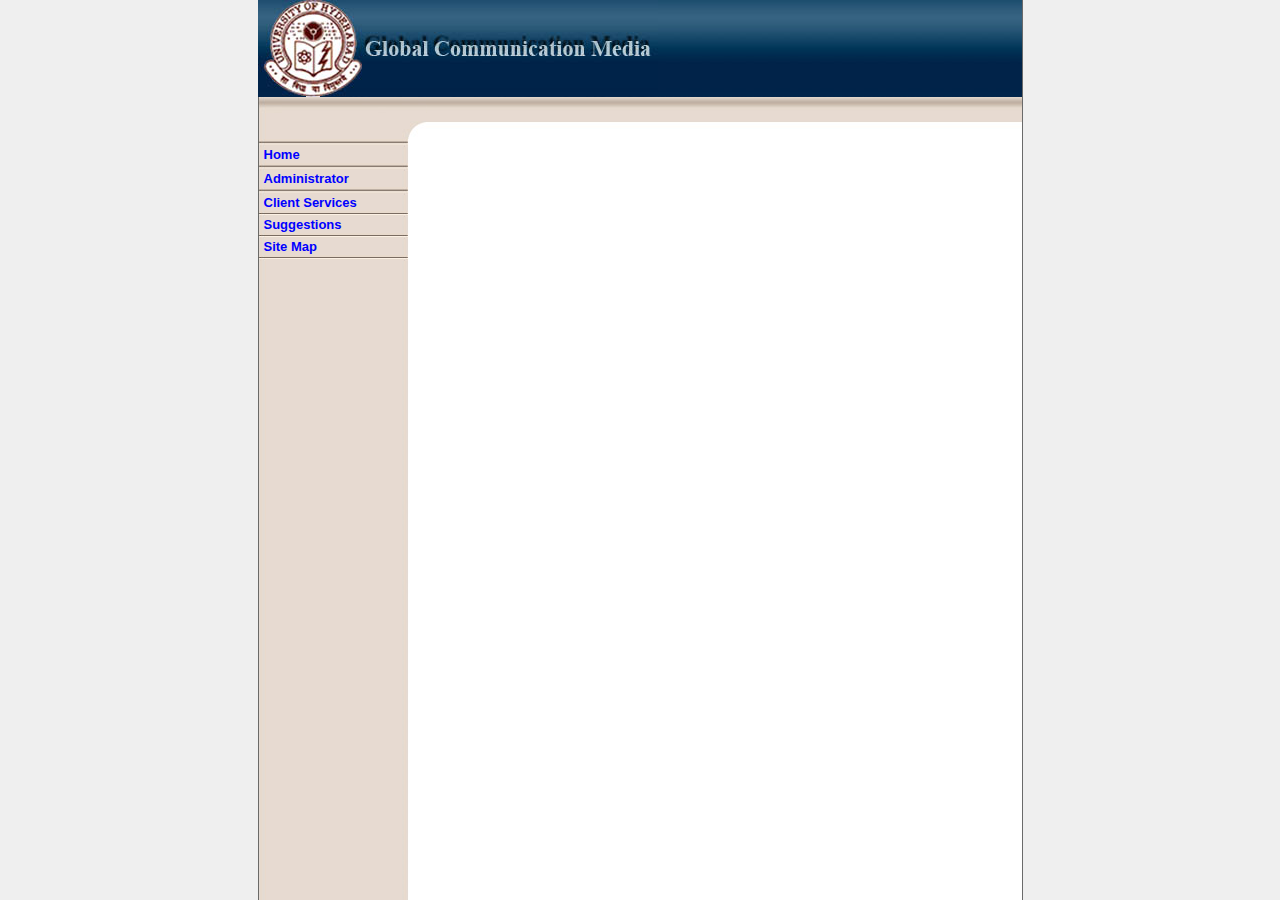
<file: target/dbtest-1.0-SNAPSHOT/index.html>
<!DOCTYPE HTML PUBLIC "-//W3C//DTD HTML 4.0 Transitional//EN">

<html>
<head>
	<title>Conference Home Page</title>
	<link rel=stylesheet type="text/css" href="style.css">
</head>

<body background="img/background.jpg" bottommargin="0" leftmargin="0" marginheight="0" marginwidth="0" rightmargin="0" topmargin="0">

<center><table width="765" height="100%" cellpadding="0" cellspacing="0" border="0" background="img/mainbackground.jpg"><tr valign="top"><td>

<table width="764" height="97" cellpadding="0" cellspacing="0" border="0">
	<tr valign="top">
<td width="248"><!-- logo image --><img src="source/logoback.jpg" width="400" height="97" border="0" alt=""><!-- end logo image --></td>
<td width="100%" background="img/toplogobg.jpg"><img src="img/toplogobg.jpg" width="22" height="97" border="0" alt=""></td>
	</tr>
</table>
<table width="764" height="42" cellpadding="0" cellspacing="0" border="0">
	<tr valign="top">
<td width="169"><img src="img/left1.jpg" width="169" height="42" border="0" alt=""></td>
<td width="100%" background="img/left1bg.jpg"><img src="img/left1bg.jpg" width="20" height="42" border="0" alt=""></td>
	</tr>
</table>

<table width="764" cellpadding="0" cellspacing="0" border="0">
	<tr valign="top">

<td width="150">
<!-- menu below, copy and paste the menudivider.jpg code as necessary -->
<!-- the &nbsp; is code for a one letter space -->
<img src="img/menudivider.jpg" width="150" height="8" border="0" alt=""><BR>
&nbsp; <a href="index.html">Home</a><BR>
<img src="img/menudivider.jpg" width="150" height="8" border="0" alt=""><BR>
&nbsp; <a href="Admin.html">Administrator</a><BR>
<img src="img/menudivider.jpg" width="150" height="8" border="0" alt=""><BR>
&nbsp; <a href="Client.html">Client Services</a><BR>
<img src="img/menudivider.jpg" width="150" height="6" border="0" alt=""><BR>
&nbsp; <a href="suggestions.html">Suggestions</a><BR>
<img src="img/menudivider.jpg" width="150" height="6" border="0" alt=""><BR>
&nbsp; <a href="sitemap.html">Site Map</a><BR>
<img src="img/menudivider.jpg" width="150" height="6" border="0" alt=""><BR>
&nbsp; <a href="help.html>Help</a><BR>
<img src="img/menudivider.jpg" width="150" height="6" border="0" alt=""><BR>
<!-- end menu -->
</td>
<td width="10">&nbsp;</td>
<td width="744">

























</td>
<td width="10">&nbsp;</td>
	</tr>
</table>
</td></tr></table></center>

</body>
</html>
</file>
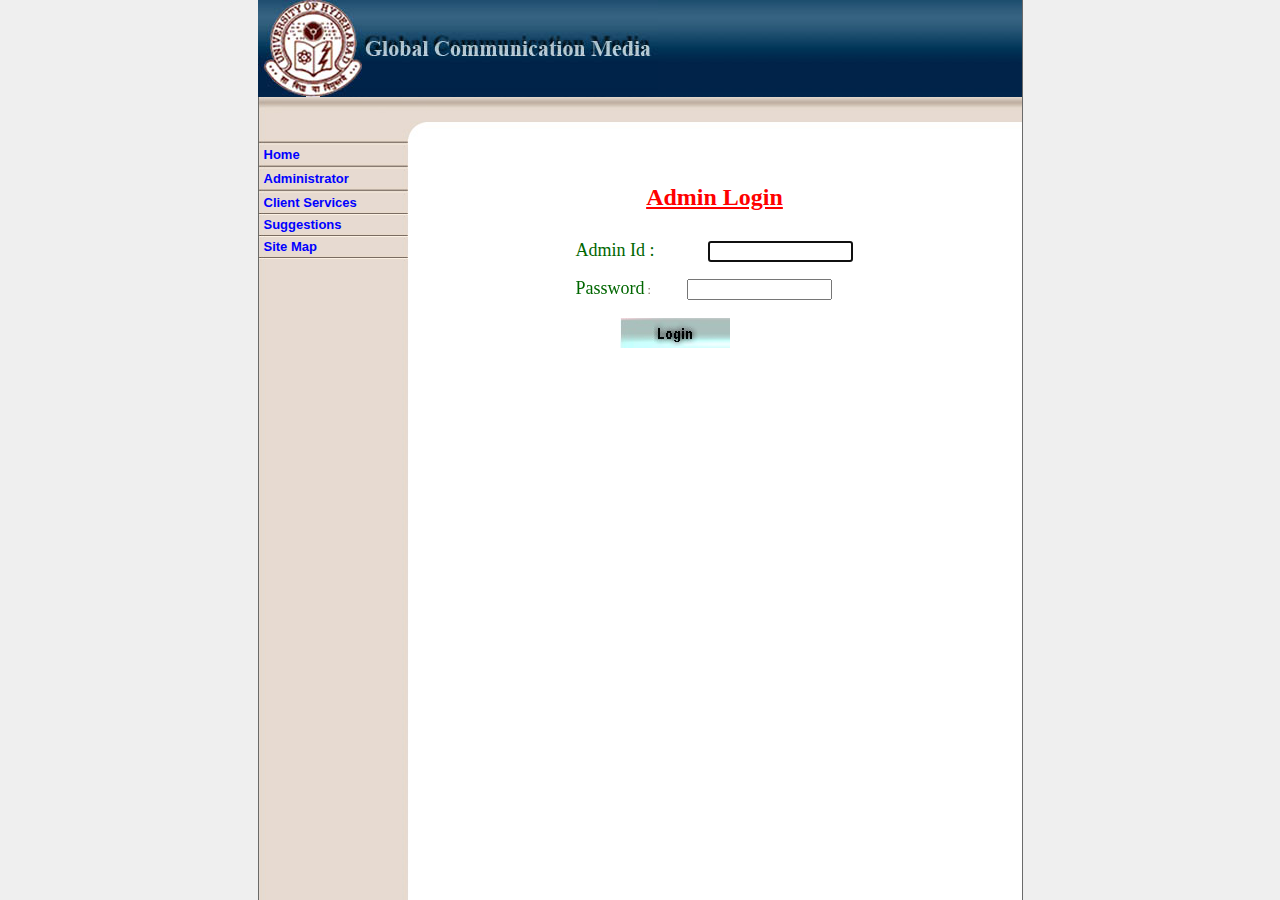
<file: target/dbtest-1.0-SNAPSHOT/Admin.html>
<!DOCTYPE HTML PUBLIC "-//W3C//DTD HTML 4.0 Transitional//EN">

<html>
<head>
	<title>Admin Page</title>
	<link rel=stylesheet type="text/css" href="style.css">

<script language="javascript">
   function use()
   {
      frm.T1.focus();
   }

function check()
{
   k=frm.T1.value.length; 
   j= frm.T2.value.length;
   if( (k <=0 ) || ( j<=0))
   {
		 if(k<=0)
	 	{
			alert('Enter  UserName');
			frm.T1.value=""; 
			frm.T1.focus();
			return false;
		 }
		if(j<=0)
		 {
			alert('Enter  Password');
			frm.T2.value="";
			frm.T2.focus();
			return false;
		   }
		   else
		   {
		   return true;
		   }
   }
   }
  </script>

</head>

<body onLoad="use()" background="img/background.jpg" bottommargin="0" leftmargin="0" marginheight="0" marginwidth="0" rightmargin="0" topmargin="0">

<center><table width="765" height="100%" cellpadding="0" cellspacing="0" border="0" background="img/mainbackground.jpg"><tr valign="top"><td>

<table width="764" height="97" cellpadding="0" cellspacing="0" border="0">
	<tr valign="top">
<td width="248"><!-- logo image --><img src="source/logoback.jpg" width="400" height="97" border="0" alt=""><!-- end logo image --></td>
<td width="100%" background="img/toplogobg.jpg"><img src="img/toplogobg.jpg" width="22" height="97" border="0" alt=""></td>
	</tr>
</table>
<table width="764" height="42" cellpadding="0" cellspacing="0" border="0">
	<tr valign="top">
<td width="169"><img src="img/left1.jpg" width="169" height="42" border="0" alt=""></td>
<td width="100%" background="img/left1bg.jpg"><img src="img/left1bg.jpg" width="20" height="42" border="0" alt=""></td>
	</tr>
</table>

<table width="764" cellpadding="0" cellspacing="0" border="0">
	<tr valign="top">
<td width="150">
<!-- menu below, copy and paste the menudivider.jpg code as necessary -->
<!-- the &nbsp; is code for a one letter space -->
<img src="img/menudivider.jpg" width="150" height="8" border="0" alt=""><BR>
&nbsp; <a href="index.html">Home</a><BR>
<img src="img/menudivider.jpg" width="150" height="8" border="0" alt=""><BR>
&nbsp; <a href="Admin.html">Administrator</a><BR>
<img src="img/menudivider.jpg" width="150" height="8" border="0" alt=""><BR>
&nbsp; <a href="Client.html">Client Services</a><BR>
<img src="img/menudivider.jpg" width="150" height="6" border="0" alt=""><BR>
&nbsp; <a href="suggestions.html">Suggestions</a><BR>
<img src="img/menudivider.jpg" width="150" height="6" border="0" alt=""><BR>
&nbsp; <a href="sitemap.html">Site Map</a><BR>
<img src="img/menudivider.jpg" width="150" height="6" border="0" alt=""><BR>
&nbsp; <a href="help.html>Help</a><BR>
<img src="img/menudivider.jpg" width="150" height="6" border="0" alt=""><BR>
<!-- end menu -->
</td>
<td width="10">&nbsp;</td>
<td width="744">




<form method=post action="adminlogin.jsp" name=frm onSubmit="return check()">
<br><br><br>
<FONT  face="verdana" size=5 COLOR=red><center><b><u>Admin Login</b></u></CENTER></font>


<pre>

<TABLE border=0 align="center">
<TR>
		<TD><FONT  face="comic sans ms" size="4" COLOR="#006600">Admin Id : &nbsp;&nbsp;&nbsp;&nbsp;&nbsp;&nbsp;&nbsp;&nbsp;&nbsp;&nbsp;&nbsp;</font><input type=textbox name="T1" size=15 maxlength=5>
		</TD>
</tr>
<tr></tr><tr></tr><tr></tr><tr></tr><tr></tr><tr></tr>
<tr>
	<td><FONT  face="comic sans ms" size="4" COLOR="#006600">Password</font> :&nbsp;&nbsp;&nbsp;&nbsp;&nbsp;&nbsp;&nbsp;&nbsp;&nbsp;&nbsp;&nbsp; <input type=password name="T2" size=15 maxlength=15>
    </td>
</TR>
<tr></tr><tr></tr><tr></tr><tr></tr><tr></tr><tr></tr><tr></tr>
<tr>
	<td align = center> &nbsp;&nbsp;&nbsp;&nbsp; &nbsp;&nbsp;&nbsp;&nbsp; &nbsp;&nbsp;&nbsp;&nbsp; 
           <input type="image" src='images/login.jpg'></td>
</tr>
</pre>
</TABLE>
</form>
</td>
<td width="10">&nbsp;</td>
	</tr>
</table>
</td></tr></table></center>
</body>
</html>
</file>
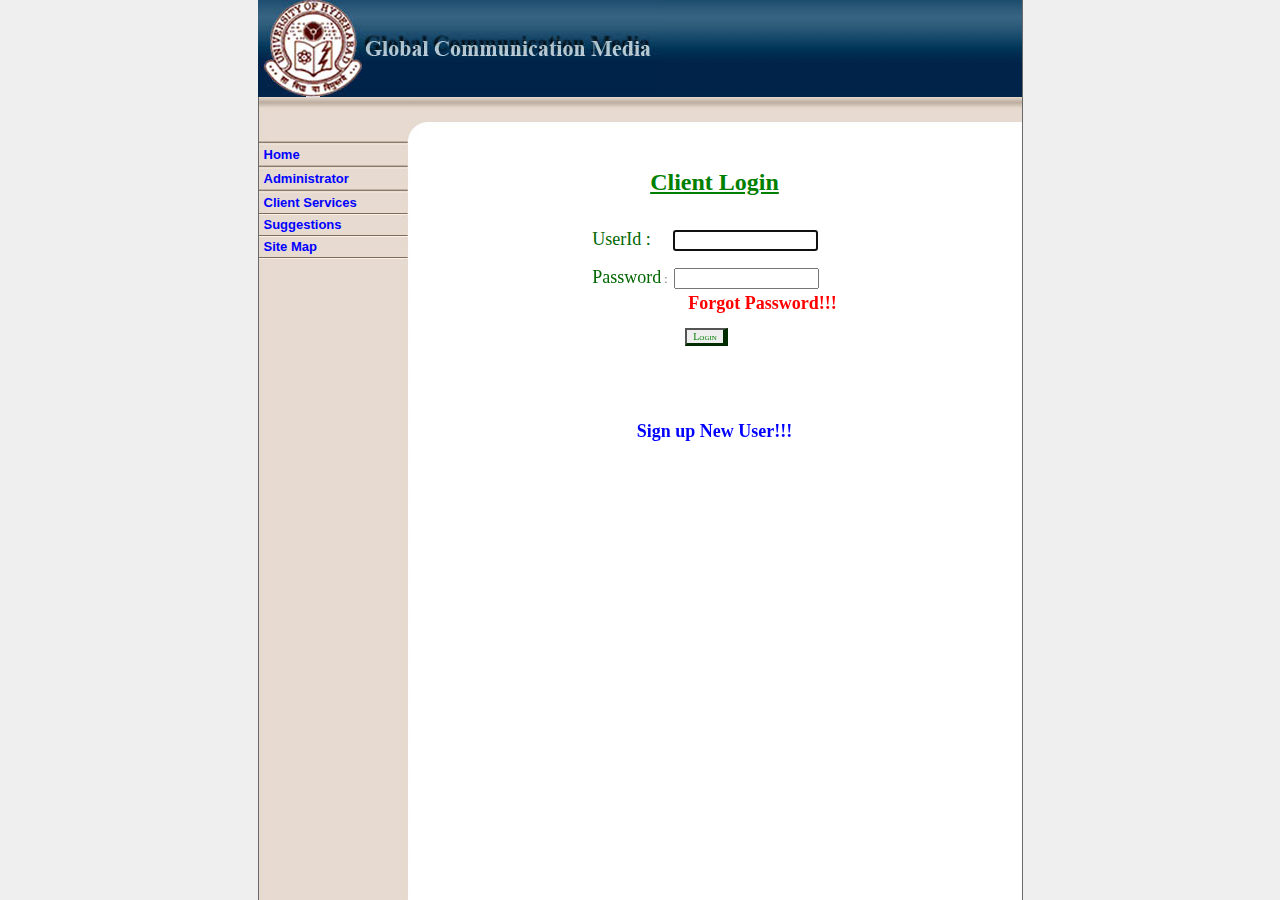
<file: target/dbtest-1.0-SNAPSHOT/Client.html>
<!DOCTYPE HTML PUBLIC "-//W3C//DTD HTML 4.0 Transitional//EN">

<html>
<head>
	<title>Client Login Page</title>
	<link rel=stylesheet type="text/css" href="style.css">
<script language="javascript">
   function use()
   {
      frm.T1.focus();
   }

function check()
{
   k=frm.T1.value.length; 
   j= frm.T2.value.length;
   if( (k <=0 ) || ( j<=0))
   {
		 if(k<=0)
	 	{
			alert('Enter  Userid');
			frm.T1.value=""; 
			frm.T1.focus();
			return false;
		   }
		if(j<=0)
		 {
			alert('Enter  Password');
			frm.T2.value="";
			frm.T2.focus();
			return false;
		   }
		   else
		   {
		   return true;
		   }
   }
   }
  </script>

</head>

<body onload="use()" bottommargin="0" background="img/background.jpg" leftmargin="0" marginheight="0" marginwidth="0" rightmargin="0" topmargin="0">

<center><table width="765" height="100%" cellpadding="0" cellspacing="0" border="0" background="img/mainbackground.jpg"><tr valign="top"><td>

<table width="764" height="97" cellpadding="0" cellspacing="0" border="0">
	<tr valign="top">
<td width="248"><!-- logo image --><img src="source/logoback.jpg" width="400" height="97" border="0" alt=""><!-- end logo image --></td>
<td width="100%" background="img/toplogobg.jpg"><img src="img/toplogobg.jpg" width="22" height="97" border="0" alt=""></td>
	</tr>
</table>
<table width="764" height="42" cellpadding="0" cellspacing="0" border="0">
	<tr valign="top">
<td width="169"><img src="img/left1.jpg" width="169" height="42" border="0" alt=""></td>
<td width="100%" background="img/left1bg.jpg"><img src="img/left1bg.jpg" width="20" height="42" border="0" alt=""></td>
	</tr>
</table>

<table width="764" cellpadding="0" cellspacing="0" border="0">
	<tr valign="top">

<td width="150">
<!-- menu below, copy and paste the menudivider.jpg code as necessary -->
<!-- the &nbsp; is code for a one letter space -->
<img src="img/menudivider.jpg" width="150" height="8" border="0" alt=""><BR>
&nbsp; <a href="index.html">Home</a><BR>
<img src="img/menudivider.jpg" width="150" height="8" border="0" alt=""><BR>
&nbsp; <a href="Admin.html">Administrator</a><BR>
<img src="img/menudivider.jpg" width="150" height="8" border="0" alt=""><BR>
&nbsp; <a href="Client.html">Client Services</a><BR>
<img src="img/menudivider.jpg" width="150" height="6" border="0" alt=""><BR>
&nbsp; <a href="suggestions.html">Suggestions</a><BR>
<img src="img/menudivider.jpg" width="150" height="6" border="0" alt=""><BR>
&nbsp; <a href="sitemap.html">Site Map</a><BR>
<img src="img/menudivider.jpg" width="150" height="6" border="0" alt=""><BR>
&nbsp; <a href="help.html>Help</a><BR>
<img src="img/menudivider.jpg" width="150" height="6" border="0" alt=""><BR>
<!-- end menu -->
</td>
<td width="10">&nbsp;</td>
<td width="744">



<form method="POST"  action="clientlogin.jsp" name=frm onsubmit="return check()">


<br><br>
<FONT  face="verdana" size=5 COLOR=green><center><b><u>Client Login</b></u></CENTER></font>


  <br><br>
<TABLE border=0 align="center">
<TR>
		<TD><FONT  face="comic sans ms" size="4" COLOR="#006600">UserId   : &nbsp;&nbsp;&nbsp;&nbsp;</font><input type=textbox name="T1" size=15 maxlength=15>
		</TD>
</tr>
<tr></tr><tr></tr><tr></tr><tr></tr><tr></tr><tr></tr>
<tr>
	<td><FONT  face="comic sans ms" size="4" COLOR="#006600">Password</font> : &nbsp;<input type=password name="T2" size=15 maxlength=15>
    </td>
</TR>
<tr><td><center>&nbsp;&nbsp;&nbsp;&nbsp;&nbsp;&nbsp;&nbsp;&nbsp;&nbsp;&nbsp;&nbsp;&nbsp;&nbsp;&nbsp;&nbsp;&nbsp;&nbsp;&nbsp;&nbsp;&nbsp;&nbsp;&nbsp;&nbsp;&nbsp;&nbsp;&nbsp;&nbsp;&nbsp;&nbsp;&nbsp;&nbsp;
<a href="forgot.html"><font face="verdana" size=4 color=RED>Forgot Password!!!</font> </a></center>
</td></tr><tr></tr><tr></tr><tr></tr><tr></tr><tr></tr>
<tr>

 	<td>&nbsp;&nbsp;&nbsp;&nbsp;&nbsp;&nbsp;&nbsp;&nbsp;&nbsp;&nbsp;&nbsp;&nbsp;&nbsp;&nbsp;&nbsp;&nbsp;&nbsp;&nbsp;&nbsp;&nbsp;&nbsp;&nbsp;&nbsp;&nbsp;&nbsp;&nbsp;&nbsp;&nbsp;&nbsp;&nbsp;&nbsp;
<input type="submit" value="Login" style="FONT-WEIGHT: normal; LIST-STYLE-POSITION: inside; FONT-SIZE: smaller; FLOAT: none; BORDER-BOTTOM-WIDTH: medium; BORDER-BOTTOM-COLOR: green; COLOR: green; FONT-STYLE: normal; FONT-FAMILY: cursive; LIST-STYLE-TYPE: disc; POSITION: absolute; BORDER-RIGHT-WIDTH: 5px; FONT-VARIANT: small-caps; BORDER-RIGHT-COLOR: green"></td>
</tr>
</pre>
</TABLE>
  <BR><BR><BR><BR><BR>
<a href="register.html"><font face="verdana" size=4 color=blue>
<center>Sign up New User!!!</center></font></a>
 
</form>






















</td>
<td width="10">&nbsp;</td>
	</tr>
</table>
</td></tr></table></center>

</body>
</html>
</file>
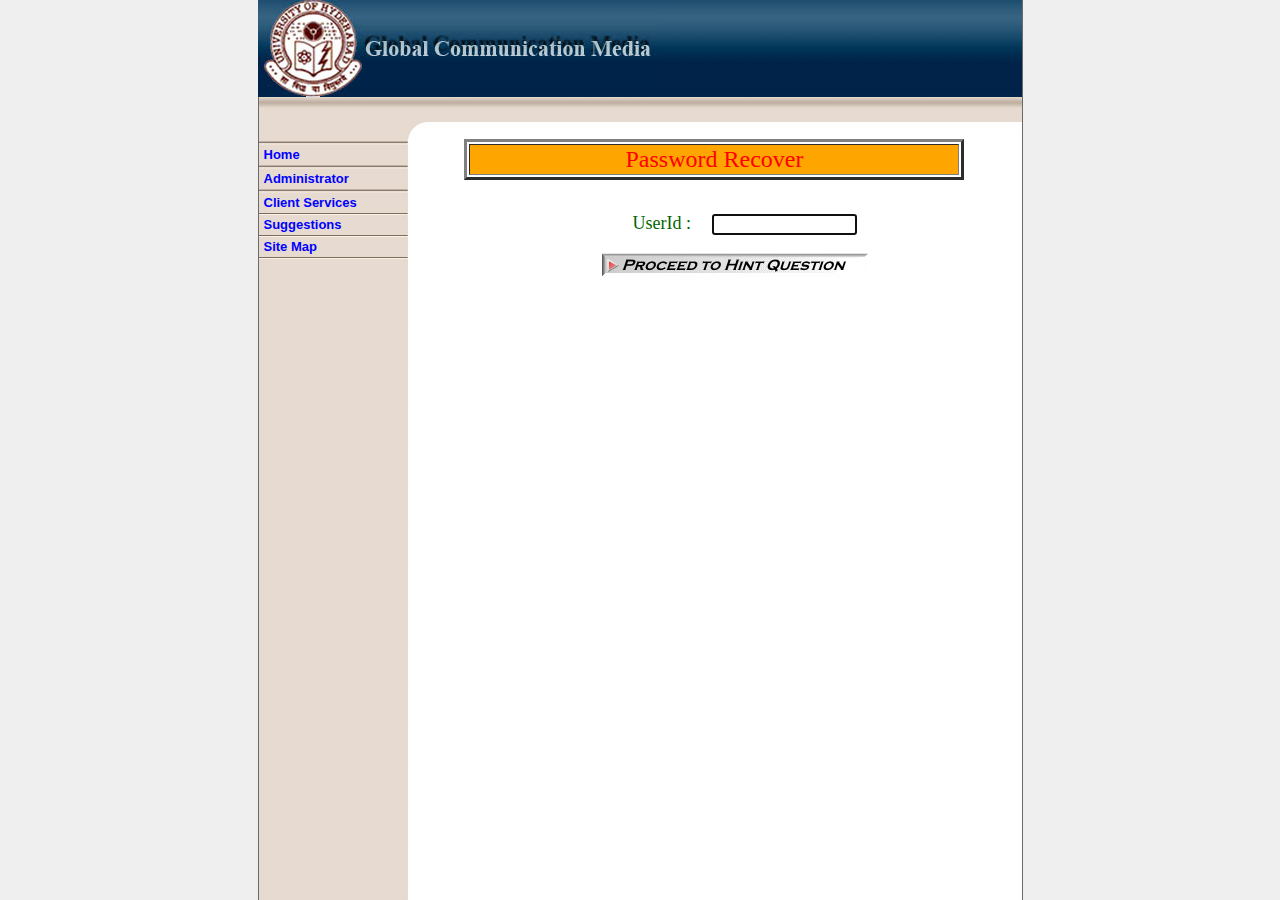
<file: target/dbtest-1.0-SNAPSHOT/forgot.html>
<!DOCTYPE HTML PUBLIC "-//W3C//DTD HTML 4.0 Transitional//EN">

<html>
<head>
	<title>Password Recover Page</title>
	<link rel=stylesheet type="text/css" href="style.css">
<script language="javascript">
   function use()
   {
      frm.T1.focus();
   }

function check()
{
   k=frm.T1.value.length; 
  if(k<=0)
 {
		alert('Enter  Userid');
		frm.T1.value=""; 
		frm.T1.focus();
   	                  return false;
   }
      else
     {
	   return true;
     }

}
  </script>

</head>

<body onload = "use()" background="img/background.jpg" bottommargin="0" leftmargin="0" marginheight="0" marginwidth="0" rightmargin="0" topmargin="0">

<center><table width="765" height="100%" cellpadding="0" cellspacing="0" border="0" background="img/mainbackground.jpg"><tr valign="top"><td>

<table width="764" height="97" cellpadding="0" cellspacing="0" border="0">
	<tr valign="top">
<td width="248"><!-- logo image --><img src="source/logoback.jpg" width="400" height="97" border="0" alt=""><!-- end logo image --></td>
<td width="100%" background="img/toplogobg.jpg"><img src="img/toplogobg.jpg" width="22" height="97" border="0" alt=""></td>
	</tr>
</table>
<table width="764" height="42" cellpadding="0" cellspacing="0" border="0">
	<tr valign="top">
<td width="169"><img src="img/left1.jpg" width="169" height="42" border="0" alt=""></td>
<td width="100%" background="img/left1bg.jpg"><img src="img/left1bg.jpg" width="20" height="42" border="0" alt=""></td>
	</tr>
</table>

<table width="764" cellpadding="0" cellspacing="0" border="0">
	<tr valign="top">

<td width="150">
<!-- menu below, copy and paste the menudivider.jpg code as necessary -->
<!-- the &nbsp; is code for a one letter space -->
<img src="img/menudivider.jpg" width="150" height="8" border="0" alt=""><BR>
&nbsp; <a href="index.html">Home</a><BR>
<img src="img/menudivider.jpg" width="150" height="8" border="0" alt=""><BR>
&nbsp; <a href="Admin.html">Administrator</a><BR>
<img src="img/menudivider.jpg" width="150" height="8" border="0" alt=""><BR>
&nbsp; <a href="Client.html">Client Services</a><BR>
<img src="img/menudivider.jpg" width="150" height="6" border="0" alt=""><BR>
&nbsp; <a href="suggestions.html">Suggestions</a><BR>
<img src="img/menudivider.jpg" width="150" height="6" border="0" alt=""><BR>
&nbsp; <a href="sitemap.html">Site Map</a><BR>
<img src="img/menudivider.jpg" width="150" height="6" border="0" alt=""><BR>
&nbsp; <a href="help.html>Help</a><BR>
<img src="img/menudivider.jpg" width="150" height="6" border="0" alt=""><BR>
<!-- end menu -->
</td>
<td width="10">&nbsp;</td>
<td width="744">







<form  method = post action="./forgot" name=frm onsubmit= "return check()">


<table border=3 align="center" width=500>
<td bgcolor=#FFA500> <FONT  face="verdana" size=5 COLOR=red><center>Password Recover</CENTER></font></td>
</table>

  <br><br>
<TABLE border=0 align="center">
<TR>
		<TD align = center><FONT  face="comic sans ms" size="4" COLOR="#006600">&nbsp;&nbsp;&nbsp;&nbsp;
&nbsp;&nbsp;&nbsp;&nbsp;&nbsp;&nbsp;&nbsp;&nbsp;&nbsp;&nbsp;&nbsp;UserId   : &nbsp;&nbsp;&nbsp;</font>
<input type=textbox name="T1" size=15 maxlength=100>
		</TD>
</tr>
<tr></tr><tr></tr><tr></tr><tr></tr><tr></tr><tr></tr>
<tr>
</TR>

<tr>
<td>&nbsp;&nbsp;&nbsp;&nbsp;&nbsp;&nbsp;&nbsp;&nbsp;&nbsp;&nbsp;&nbsp;&nbsp;&nbsp;
<input type = "image" src="./images/pthq.GIF" align = "middle"></td>
</tr>
</pre>
</TABLE>
  
</form>

















</td>
<td width="10">&nbsp;</td>
	</tr>
</table>
</td></tr></table></center>

</body>
</html>
</file>
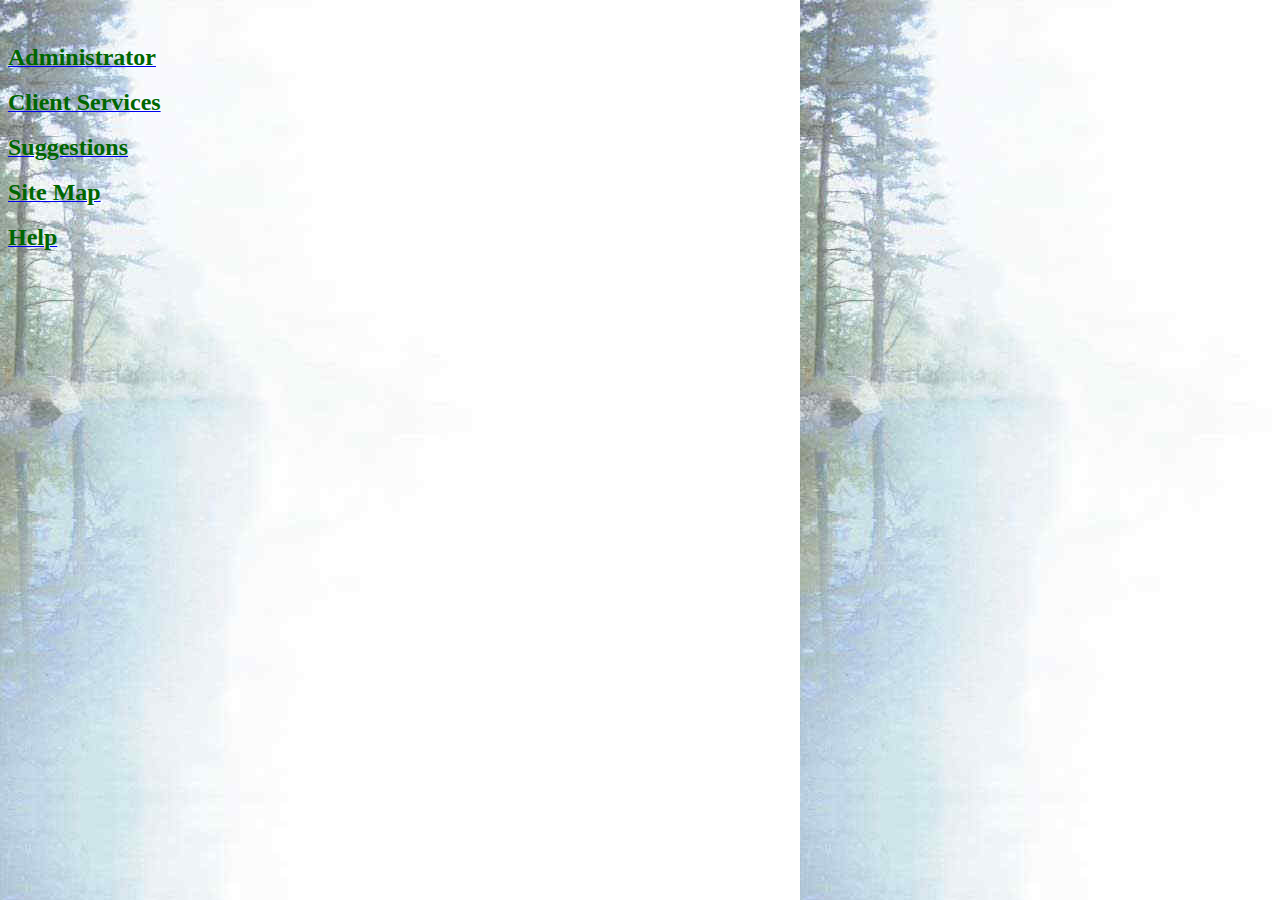
<file: target/dbtest-1.0-SNAPSHOT/left.html>
<html>
<head>
<title> Conference page</title>
</head>
<body background = "images/trees.jpg"> 

<br><br>
<a href="Admin.html" target=f3><font color=#006600 size=5><b>Administrator</b> </font></a><br><br>
<a href="Client.html" target=f3><font  color=#006600 size=5><b>Client Services</b></font> </a><br>
<br><a href="suggestions.html" target=f3><font  color=#006600 size=5><b>Suggestions</b></font></a><br>
<br><a href="sitemap.html" target=f3><font  color=#006600 size=5><b>Site Map</b></font></a><br>
<br><a href="help.html" target=f3><font  color=#006600 size=5><b>Help</b></font></a><br>


</body>
</html>
</file>
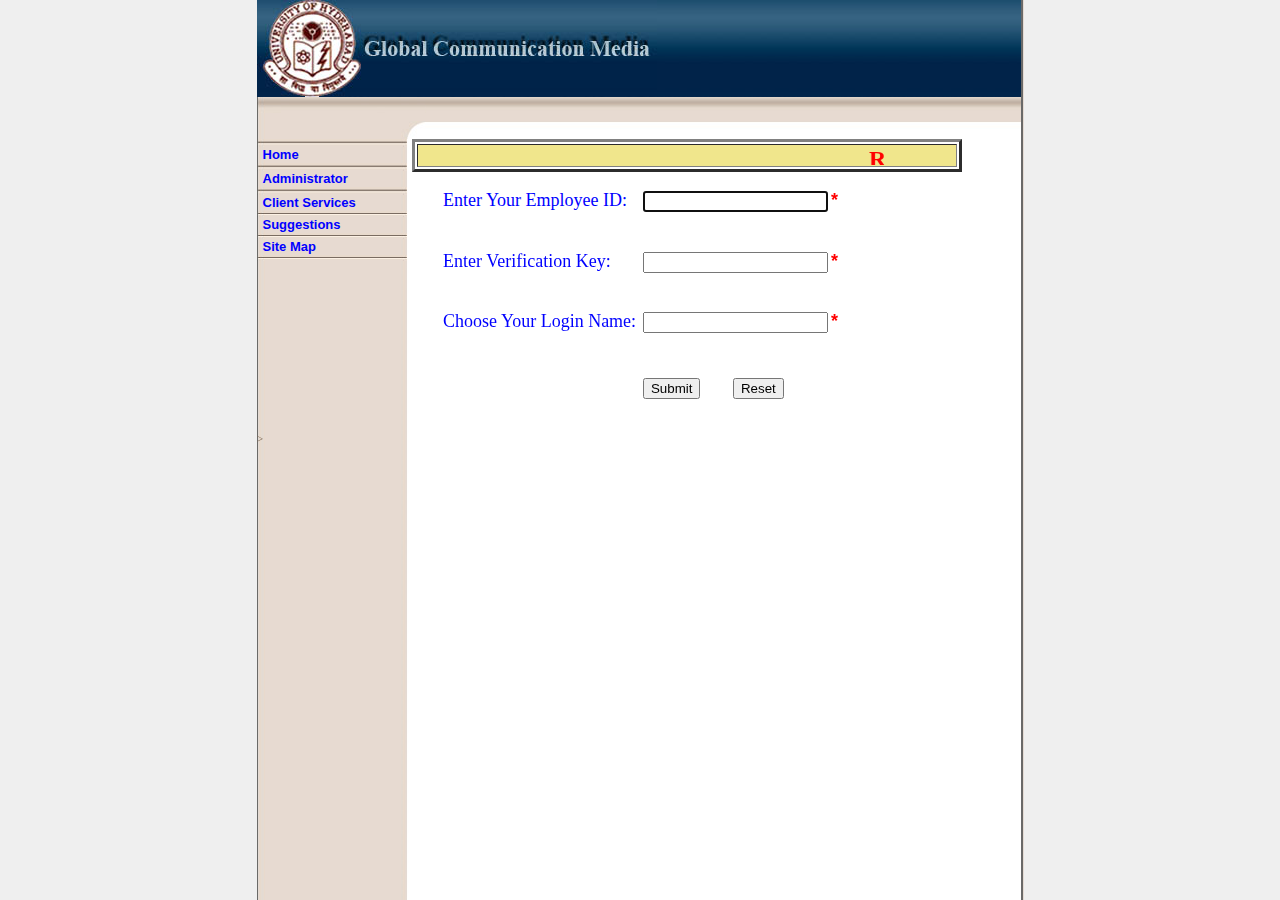
<file: target/dbtest-1.0-SNAPSHOT/register.html>
<!DOCTYPE HTML PUBLIC "-//W3C//DTD HTML 4.0 Transitional//EN">

<html>
<head>
	<title>Net Conference Registration Page</title>
	<link rel=stylesheet type="text/css" href="style.css">

<SCRIPT language=JavaScript>
function use()
{
   document.forms[0].empid.focus();
}
function validate()
{
	
	if (isempid() && iskeyvalue() && isName())
	{
	      document.forms[0].submit();
	}
	return true;
}

function isempid()
{
     if( document.forms[0].empid.value=="")
    {     
           alert("You Must enter your Employee ID.Given by Administration");
           document.forms[0].empid.focus();
           return false;
     } 
     return true; 
}

function iskeyvalue()
{
     if( document.forms[0].key.value=="")
    {
           alert("You Must enter your verification key that has given for registration");
           document.forms[0].key.focus();
           return false;
     } 
     return true; 
}
function isName() 
{
    var str = document.forms[0].login.value;
    if (str == "")
   {
     alert("\nThe Login Name field is blank .\n\nPlease re-enter your Login Name.")
     document.forms[0].login.focus();
      return false;
    }
     if((str.substring(0,1)<"a" || str.substring(0,1)>"z") && (str.substring(0,1)<"A" ||      str.substring(0,1)>"Z"))
    {
            alert("The Login Name should begin with an alphabetic character.");
            return false;
     }
     for (var i = 1; i < str.length; i++) 
    { 
        var ch = str.substring(i, i + 1);
        if ( ((ch < "a" || "z" < ch) && (ch < "A" || "Z" < ch)) && (ch < "0" || "9" < ch) && (ch != '_')) 
     {
      alert("\nThe Login Name field  accepts letters,numbers & underscore.\n\nPlease re-enter your Login     Name.");
  document.forms[0].login.select();
document.forms[0].login.focus();
return false;
}
}
return true;
}
</SCRIPT>
</head>

<body onload="use()" background="img/background.jpg" bottommargin="0" leftmargin="0" marginheight="0" marginwidth="0" rightmargin="0" topmargin="0">

<center><table width="765" height="100%" cellpadding="0" cellspacing="0" border="0" background="img/mainbackground.jpg"><tr valign="top"><td>

<table width="764" height="97" cellpadding="0" cellspacing="0" border="0">
	<tr valign="top">
<td width="248"><!-- logo image --><img src="source/logoback.jpg" width="400" height="97" border="0" alt=""><!-- end logo image --></td>
<td width="100%" background="img/toplogobg.jpg"><img src="img/toplogobg.jpg" width="22" height="97" border="0" alt=""></td>
	</tr>
</table>
<table width="764" height="42" cellpadding="0" cellspacing="0" border="0">
	<tr valign="top">
<td width="169"><img src="img/left1.jpg" width="169" height="42" border="0" alt=""></td>
<td width="100%" background="img/left1bg.jpg"><img src="img/left1bg.jpg" width="20" height="42" border="0" alt=""></td>
	</tr>
</table>

<table width="764" cellpadding="0" cellspacing="0" border="0">
	<tr valign="top">

<td width="150">
<!-- menu below, copy and paste the menudivider.jpg code as necessary -->
<!-- the &nbsp; is code for a one letter space -->
<img src="img/menudivider.jpg" width="150" height="8" border="0" alt=""><BR>
&nbsp; <a href="index.html">Home</a><BR>
<img src="img/menudivider.jpg" width="150" height="8" border="0" alt=""><BR>
&nbsp; <a href="Admin.html">Administrator</a><BR>
<img src="img/menudivider.jpg" width="150" height="8" border="0" alt=""><BR>
&nbsp; <a href="Client.html">Client Services</a><BR>
<img src="img/menudivider.jpg" width="150" height="6" border="0" alt=""><BR>
&nbsp; <a href="suggestions.html">Suggestions</a><BR>
<img src="img/menudivider.jpg" width="150" height="6" border="0" alt=""><BR>
&nbsp; <a href="sitemap.html">Site Map</a><BR>
<img src="img/menudivider.jpg" width="150" height="6" border="0" alt=""><BR>
&nbsp; <a href="help.html>Help</a><BR>
<img src="img/menudivider.jpg" width="150" height="6" border="0" alt=""><BR>
<!-- end menu -->
</td>
<td width="10">&nbsp;</td>
<td width="744">







<FORM  action="register.jsp" method = post>

<table border = 3 width = 550 align = middle><tr><td bgcolor = khaki>
<FONT  face="verdana" size=5 COLOR=red><center><marquee width="397" height="19" 
align="middle" scrolldelay="20" scrollamount="2"><b>Registration Form</b></marquee>
</CENTER></font>
</tr></td></table>



      <TABLE border=0 cellPadding=0 cellSpacing=0 width=550 height="260">
        <TBODY >
        <TR> <TD width="144" height="1"><font color="#000000">&nbsp;</font> </TD></TR>
        
<TR align = middle>
          <TD align=right  valign = 'bottom' width='246' height="50">
          <FONT  face="verdana" size=4 color=blue>&nbsp;&nbsp;&nbsp;&nbsp;&nbsp;&nbsp;
          Enter Your Employee ID: </FONT></TD>
          <TD Align=left valign = 'top'><font color="#000000">
           <INPUT type = text maxLength=10 name=empid> 
            <B><FONT color=red face="ARIAL, HELVETICA" size=+1>*</FONT></B>              <BR></font></TD></TR>

        <TR align = middle>
          <TD align=right vAlign=center width=246 height="50">
          <FONT  face="verdana" size=4 color=blue>&nbsp;&nbsp;&nbsp;&nbsp;&nbsp;&nbsp;
Enter Verification Key: </FONT></TD>
          <TD Align=left ><font color="#000000">
           <INPUT maxLength=10 name=key> 
            <B><FONT color=red face="ARIAL, HELVETICA" size=+1>*</FONT></B>              <BR></font></TD></TR>


        <TR align = middle>
          <TD align=right vAlign=center width=246 height="50">
          <FONT  face="verdana" size=4 color=blue>&nbsp;&nbsp;&nbsp;&nbsp;&nbsp;&nbsp;
Choose Your Login Name: </FONT></TD>
          <TD Align=left ><font color="#000000">
           <INPUT maxLength=25 name=login> 
            <B><FONT color=red face="ARIAL, HELVETICA" size=+1>*</FONT></B>              <BR></font></TD></TR>

          <TR>
          <TD align=middle vAlign=center width=196 height="50"><FONT 
            face="verdana" size=4 color="#1E90FF">&nbsp;&nbsp;&nbsp;&nbsp; </FONT></TD>
          <TD  align = left width=332 height="50"><font color="#000000">
          <FONT face="ARIAL, HELVETICA" size=-1>
          <INPUT name=button onclick="validate()" type=button value=Submit>
           &nbsp;&nbsp;&nbsp;&nbsp;&nbsp;&nbsp;&nbsp;
          <INPUT name=Reset type=reset value=Reset> </FONT><STRONG><FONT 
            color=red face="ARIAL, HELVETICA" size=+2>&nbsp;</FONT></STRONG> 
          <BR></font></TD></TR></TBODY></TABLE></TD></TR>
 
    </TD></TR></TBODY></TABLE>>
</FORM>

















</td>
<td width="10">&nbsp;</td>
	</tr>
</table>
</td></tr></table></center>

</body>
</html>
</file>
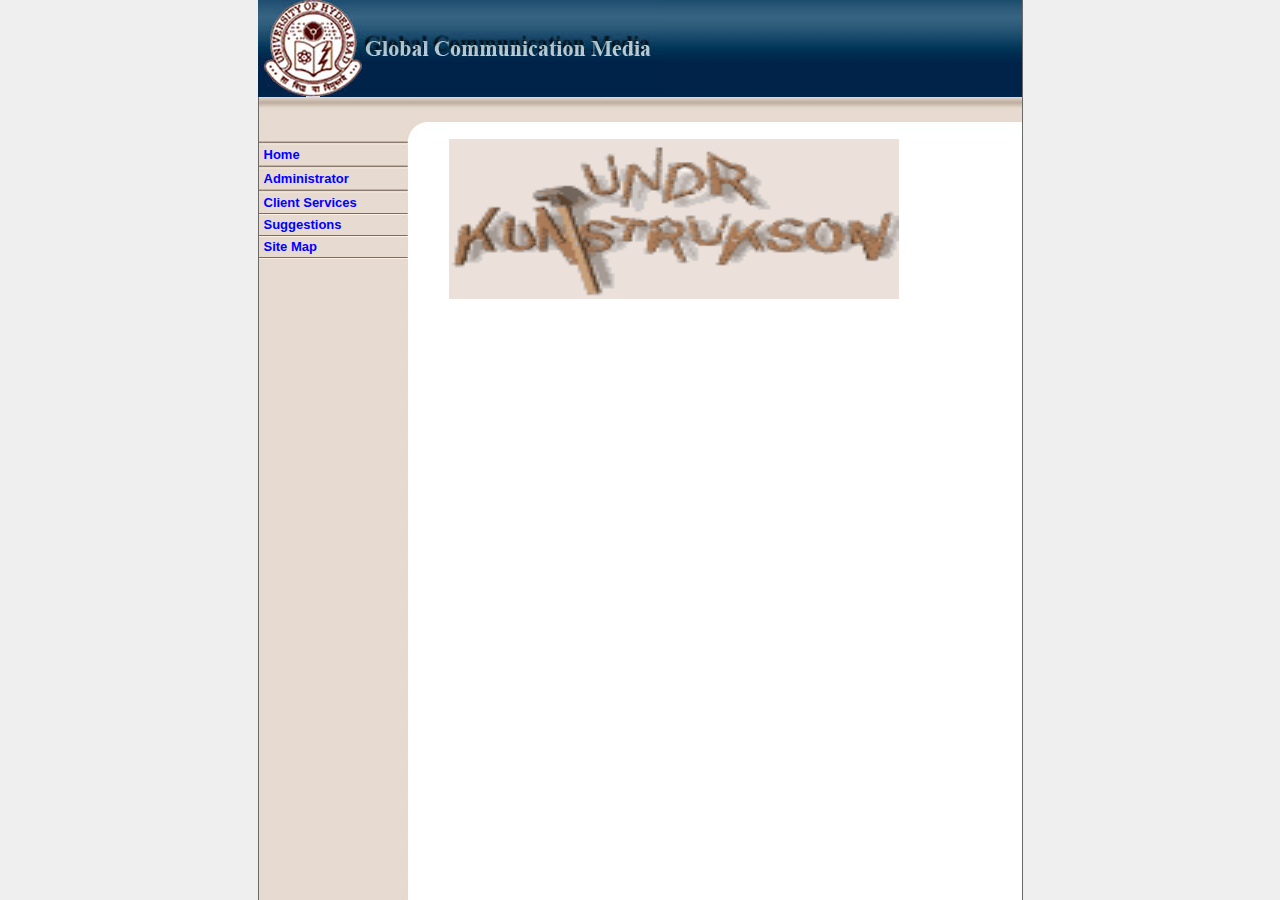
<file: target/dbtest-1.0-SNAPSHOT/sitemap.html>
<!DOCTYPE HTML PUBLIC "-//W3C//DTD HTML 4.0 Transitional//EN">

<html>
<head>
	<title>Conference Home Page</title>
	<link rel=stylesheet type="text/css" href="style.css">
</head>

<body background="img/background.jpg" bottommargin="0" leftmargin="0" marginheight="0" marginwidth="0" rightmargin="0" topmargin="0">

<center><table width="765" height="100%" cellpadding="0" cellspacing="0" border="0" background="img/mainbackground.jpg"><tr valign="top"><td>

<table width="764" height="97" cellpadding="0" cellspacing="0" border="0">
	<tr valign="top">
<td width="248"><!-- logo image --><img src="source/logoback.jpg" width="400" height="97" border="0" alt=""><!-- end logo image --></td>
<td width="100%" background="img/toplogobg.jpg"><img src="img/toplogobg.jpg" width="22" height="97" border="0" alt=""></td>
	</tr>
</table>
<table width="764" height="42" cellpadding="0" cellspacing="0" border="0">
	<tr valign="top">
<td width="169"><img src="img/left1.jpg" width="169" height="42" border="0" alt=""></td>
<td width="100%" background="img/left1bg.jpg"><img src="img/left1bg.jpg" width="20" height="42" border="0" alt=""></td>
	</tr>
</table>

<table width="764" cellpadding="0" cellspacing="0" border="0">
	<tr valign="top">

<td width="150">
<!-- menu below, copy and paste the menudivider.jpg code as necessary -->
<!-- the &nbsp; is code for a one letter space -->
<img src="img/menudivider.jpg" width="150" height="8" border="0" alt=""><BR>
&nbsp; <a href="index.html">Home</a><BR>
<img src="img/menudivider.jpg" width="150" height="8" border="0" alt=""><BR>
&nbsp; <a href="Admin.html">Administrator</a><BR>
<img src="img/menudivider.jpg" width="150" height="8" border="0" alt=""><BR>
&nbsp; <a href="Client.html">Client Services</a><BR>
<img src="img/menudivider.jpg" width="150" height="6" border="0" alt=""><BR>
&nbsp; <a href="suggestions.html">Suggestions</a><BR>
<img src="img/menudivider.jpg" width="150" height="6" border="0" alt=""><BR>
&nbsp; <a href="sitemap.html">Site Map</a><BR>
<img src="img/menudivider.jpg" width="150" height="6" border="0" alt=""><BR>
&nbsp; <a href="help.html>Help</a><BR>
<img src="img/menudivider.jpg" width="150" height="6" border="0" alt=""><BR>
<!-- end menu -->
</td>
<td width="100" height = '50'>&nbsp;</td>

<td width="744">

<img src="images/pic10.gif" width="450" height="160" border="0" alt="">

</td>
<td width="10">&nbsp;</td>
</tr>
</table>
</td></tr></table></center>

</body>
</html>
</file>
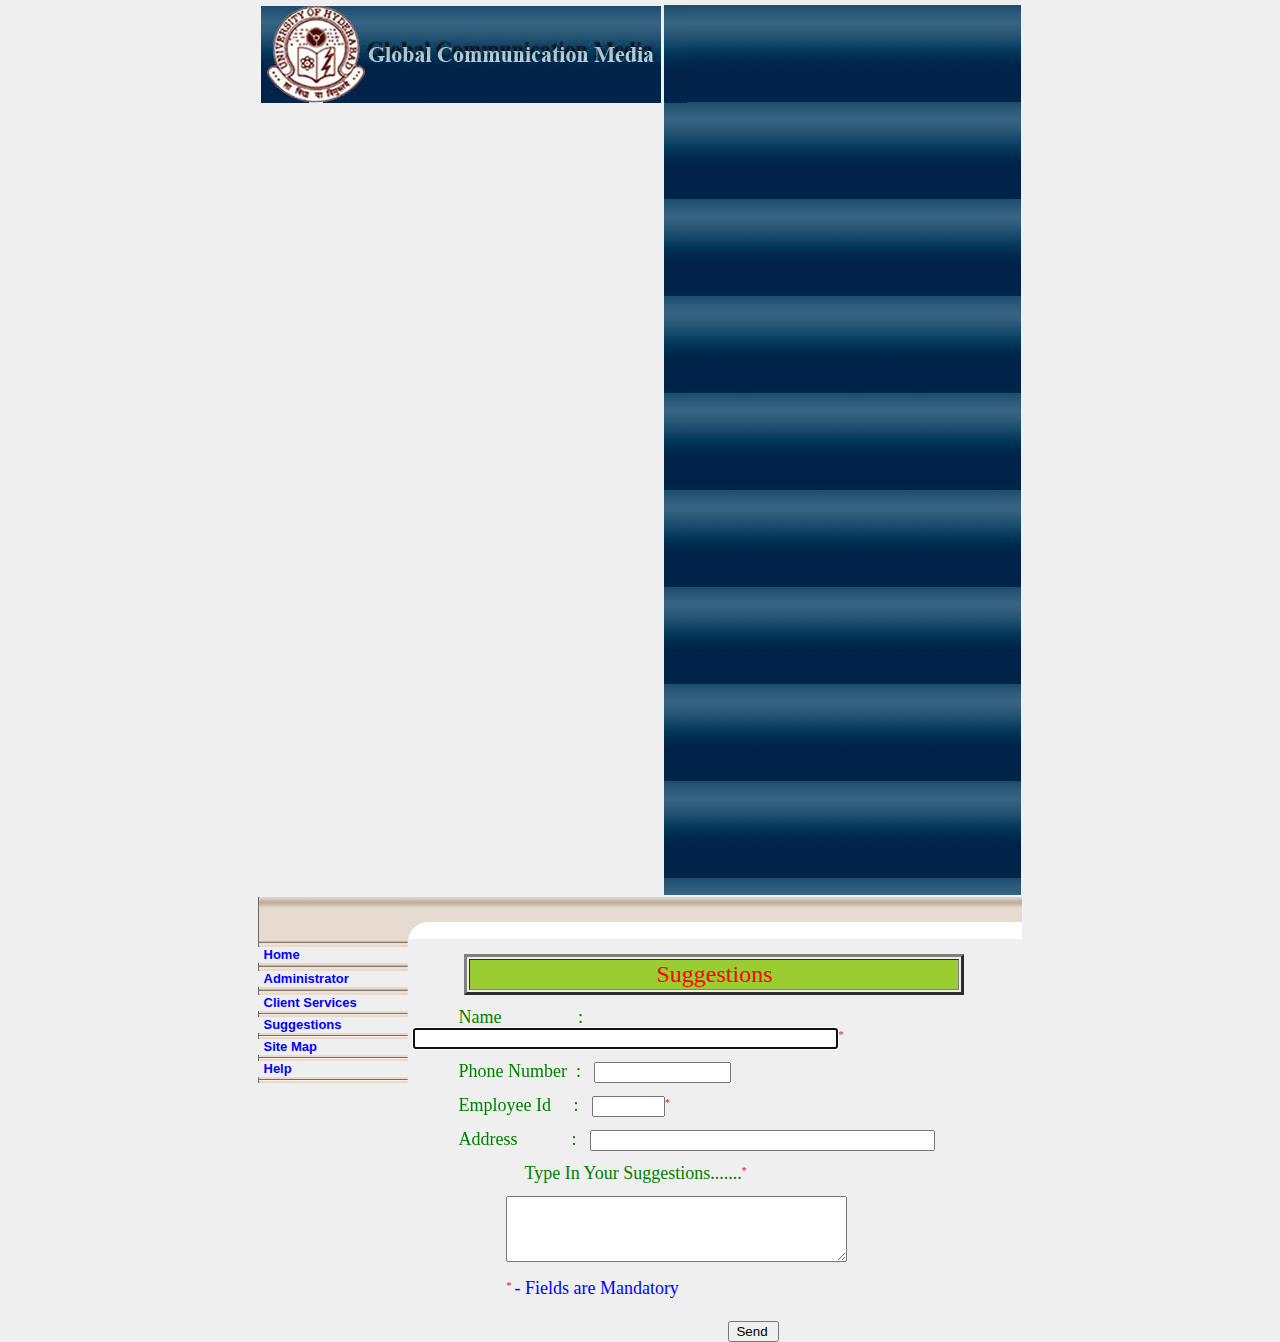
<file: target/dbtest-1.0-SNAPSHOT/suggestions.html>
<html>
<head>
	<title>Suggestions</title>
	<link rel=stylesheet type="text/css" href="style.css">
<script language="javascript">
	function use()
	{
		frm.Ename.focus();
	}
	function check()
	{
		Ename=frm.Ename.value.length;
		Epnum=frm.Epnum.value.length;
		Eid=frm.Eid.value.length;
		alert(Ename);
		alert(Epnum);
		alert(Eid)
		d=frm.S1.value.length;
		e=frm.id.value.length;
		
		if((Ename<=0)||(Epnum<=0)||(Eid<=0))
		{
			alert("Name, Emp Id and Suggestion fields are mandatory");
			return false;
		}
		else
		{
			return true;
		}
	}
</script>

</head>

<body onload="use()" background="img/background.jpg" bottommargin="0" leftmargin="0" marginheight="0" marginwidth="0" rightmargin="0" topmargin="0">

<center><table style="width:765; height:100% ;cellpadding:0; cellspacing:0; border:0" ><tr valign="top"><td>

<table style="width:765; height:100% ;cellpadding:0; cellspacing:0; border:0">
	<tr valign="top">
<td width="248"><!-- logo image --><img src="source/logoback.jpg" width="400" height="97" border="0" alt=""><!-- end logo image --></td>
<td width="100%" background="img/toplogobg.jpg"><img src="img/toplogobg.jpg" width="22" height="97" border="0" alt=""></td>
	</tr>
</table>
<table width="764" height="42" cellpadding="0" cellspacing="0" border="0">
	<tr valign="top">
<td width="169"><img src="img/left1.jpg" width="169" height="42" border="0" alt=""></td>
<td width="100%" background="img/left1bg.jpg"><img src="img/left1bg.jpg" width="20" height="42" border="0" alt=""></td>
	</tr>
</table>

<table width="764" cellpadding="0" cellspacing="0" border="0">
	<tr valign="top">

<td width="150">
<!-- menu below, copy and paste the menudivider.jpg code as necessary -->
<!-- the &nbsp; is code for a one letter space -->
<img src="img/menudivider.jpg" width="150" height="8" border="0" alt=""><BR>
&nbsp; <a href="index.html">Home</a><BR>
<img src="img/menudivider.jpg" width="150" height="8" border="0" alt=""><BR>
&nbsp; <a href="Admin.html">Administrator</a><BR>
<img src="img/menudivider.jpg" width="150" height="8" border="0" alt=""><BR>
&nbsp; <a href="Client.html">Client Services</a><BR>
<img src="img/menudivider.jpg" width="150" height="6" border="0" alt=""><BR>
&nbsp; <a href="suggestions.html">Suggestions</a><BR>
<img src="img/menudivider.jpg" width="150" height="6" border="0" alt=""><BR>
&nbsp; <a href="sitemap.html">Site Map</a><BR>
<img src="img/menudivider.jpg" width="150" height="6" border="0" alt=""><BR>
&nbsp; <a href="help.html">Help</a><BR>
<img src="img/menudivider.jpg" width="150" height="6" border="0" alt=""><BR>
<!-- end menu -->
</td>
<td width="10">&nbsp;</td>

<td width="744">

<br>

<form method="POST" name=frm action="saveadvice.jsp" onSubmit="return check()">



<table border = 3 width = 500 align = center><tr><td bgcolor = #9ACD32>
<FONT  face="verdana" size=5 COLOR=red><center>Suggestions</CENTER></font>
</tr></td></table>

<p><font color="#008000" size=4 face="Comic sans MS">&nbsp;&nbsp;&nbsp;&nbsp;&nbsp;&nbsp;&nbsp;&nbsp;&nbsp;&nbsp;Name&nbsp;&nbsp;&nbsp;&nbsp;&nbsp;&nbsp;
&nbsp;&nbsp;&nbsp;&nbsp;&nbsp;&nbsp;&nbsp;&nbsp;&nbsp;&nbsp;:&nbsp;
</font><input type="text" name="Ename" size="50"><font color = red><sup>*</sup></font></p>

<p><font color="#008000" face="Comic Sans MS" size=4>&nbsp;&nbsp;&nbsp;&nbsp;&nbsp;&nbsp;&nbsp;&nbsp;&nbsp;&nbsp;Phone Number
&nbsp;:&nbsp;&nbsp;&nbsp;</font><input type="text" name="Epnum" size="14"></p>

<p><font color="#008000" face="Comic Sans MS" size=4>&nbsp;&nbsp;&nbsp;&nbsp;&nbsp;&nbsp;&nbsp;&nbsp;&nbsp;&nbsp;Employee Id&nbsp;&nbsp;&nbsp;&nbsp;
  :&nbsp;&nbsp;&nbsp;</font><input type="text" name="Eid" size="6"><font color = red><sup>*</sup></font></p>

<p><font color="#008000" face="Comic Sans MS" size=4>&nbsp;&nbsp;&nbsp;&nbsp;&nbsp;&nbsp;&nbsp;&nbsp;&nbsp;&nbsp;Address&nbsp;&nbsp;&nbsp;&nbsp;
&nbsp;&nbsp;&nbsp;&nbsp;&nbsp;&nbsp;
  :&nbsp;&nbsp;&nbsp;<input type="text" name="Eadd" size="40"></font></p>

<p><font color="#008000" face="Comic Sans MS" size=4>&nbsp;&nbsp;&nbsp;&nbsp;&nbsp;&nbsp;&nbsp;&nbsp;&nbsp;&nbsp;&nbsp;&nbsp;&nbsp;&nbsp;&nbsp;
&nbsp;&nbsp;&nbsp;&nbsp;&nbsp;&nbsp;&nbsp;&nbsp;</font>
 <font color="#008000" face="Comic Sans MS" size=4> Type In Your Suggestions.......</font><font color = red><sup>*</sup></font></p>
  
<p>&nbsp;&nbsp;&nbsp;&nbsp;&nbsp;&nbsp;&nbsp;&nbsp;&nbsp;&nbsp;&nbsp;&nbsp;&nbsp;&nbsp;&nbsp;&nbsp;&nbsp;&nbsp;&nbsp;&nbsp;&nbsp;&nbsp;&nbsp;
&nbsp;&nbsp;&nbsp;&nbsp;&nbsp;&nbsp;
  <textarea rows="4" name="message" cols="40"></textarea></p>
  &nbsp;&nbsp;&nbsp;&nbsp;&nbsp;&nbsp;&nbsp;&nbsp;&nbsp;&nbsp;&nbsp;&nbsp;&nbsp;&nbsp;&nbsp;&nbsp;&nbsp;&nbsp;&nbsp;&nbsp;&nbsp;&nbsp;&nbsp;
  &nbsp;&nbsp;&nbsp;&nbsp;&nbsp;&nbsp;
<font color = red><sup>*</sup></font> <font color = blue size =4>- Fields are Mandatory<font><br><br>
&nbsp;&nbsp;&nbsp;&nbsp;&nbsp;&nbsp;&nbsp;&nbsp;&nbsp;&nbsp;&nbsp;&nbsp;&nbsp;&nbsp;&nbsp;&nbsp;&nbsp;&nbsp;&nbsp;&nbsp;&nbsp;&nbsp;&nbsp;
&nbsp;&nbsp;&nbsp;&nbsp;&nbsp;&nbsp;&nbsp;&nbsp;&nbsp;&nbsp;&nbsp;&nbsp;&nbsp;&nbsp;&nbsp;&nbsp;&nbsp;&nbsp;&nbsp;&nbsp;&nbsp;&nbsp;&nbsp;
&nbsp;&nbsp;&nbsp;&nbsp;&nbsp;&nbsp;&nbsp;&nbsp;&nbsp;&nbsp;&nbsp;&nbsp;&nbsp;&nbsp;&nbsp;&nbsp;&nbsp;&nbsp;&nbsp;&nbsp;&nbsp;
<input type="submit" value="Send " name="B1">
</form>
</td>
<td width="10">&nbsp;</td>
	</tr>
</table>
</td></tr></table></center>

</body>
</html>
</file>
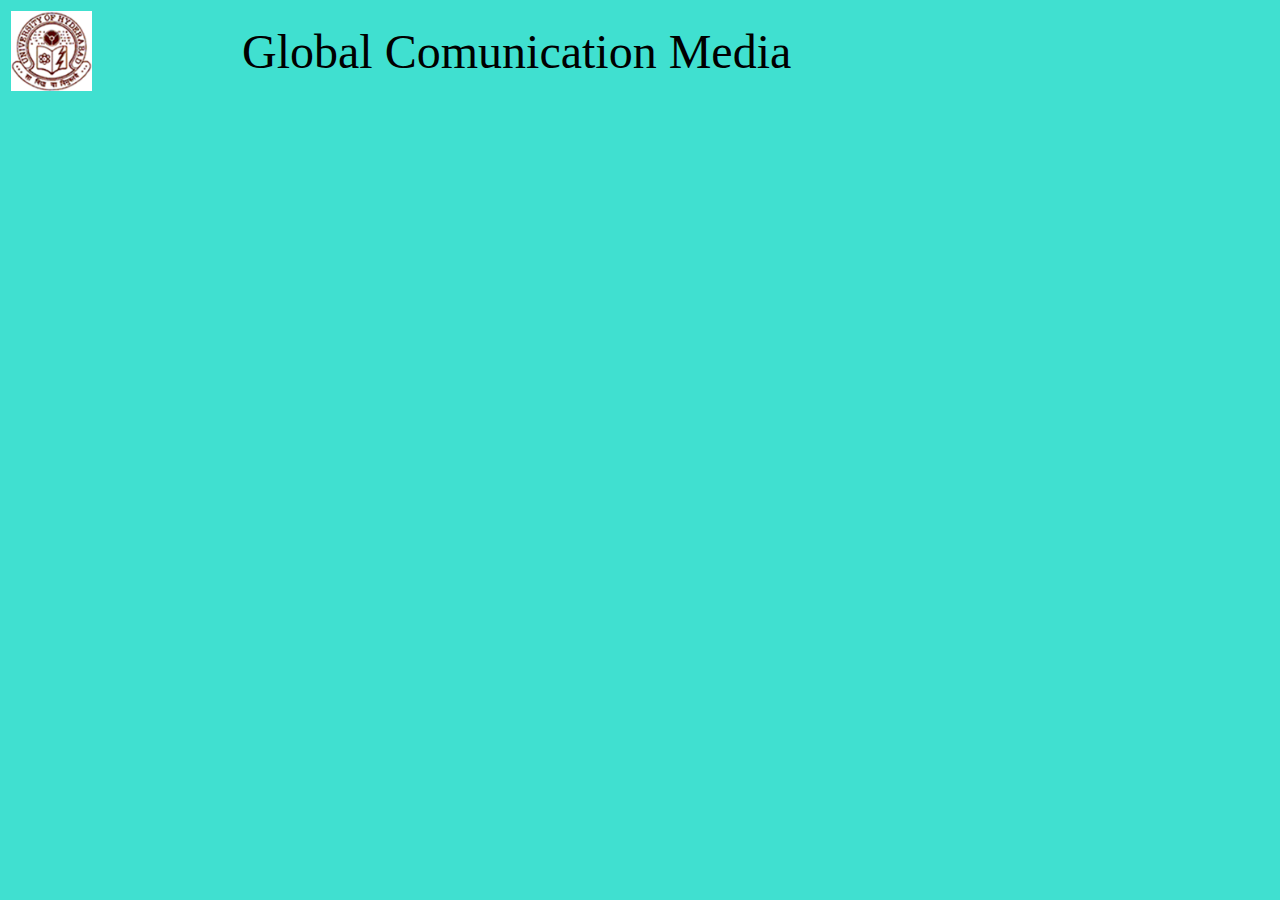
<file: target/dbtest-1.0-SNAPSHOT/upper.html>
<HTML>
<HEAD>
<TITLE>conference</TITLE>
</HEAD>
<BODY BGCOLOR=#40E0D0>
<TABLE border=0 align=left width="100%">
<tr>
<Td><img src="images\Ulogo.bmp"  alt="conference" border=0 height = 80>
<td><FONT SIZE=145 face = verdana>  &nbsp;&nbsp;&nbsp;&nbsp;&nbsp;&nbsp;&nbsp;Global Comunication Media</FONT></td></Td>
</tr>
</TABLE>
</BODY>
</HTML>
</file>
<file: target/dbtest-1.0-SNAPSHOT/style.css>
td {
	text-align: left;
	vertical-align: top;
	font-family:Tahoma;
	font-size:12px;
	color:#806C59;
}

form
{
	margin:0px;
}

a {
	font-family:Arial;
	font-size:13px;
	text-decoration: none;
	font-weight: bold;
	color:blue;
}

A:Hover  {
	color : #002449;
	text-decoration : underline;
}

H1 {
	color: #002449;
	font-weight: bold;
	font-size : 16px;
}
</file>
